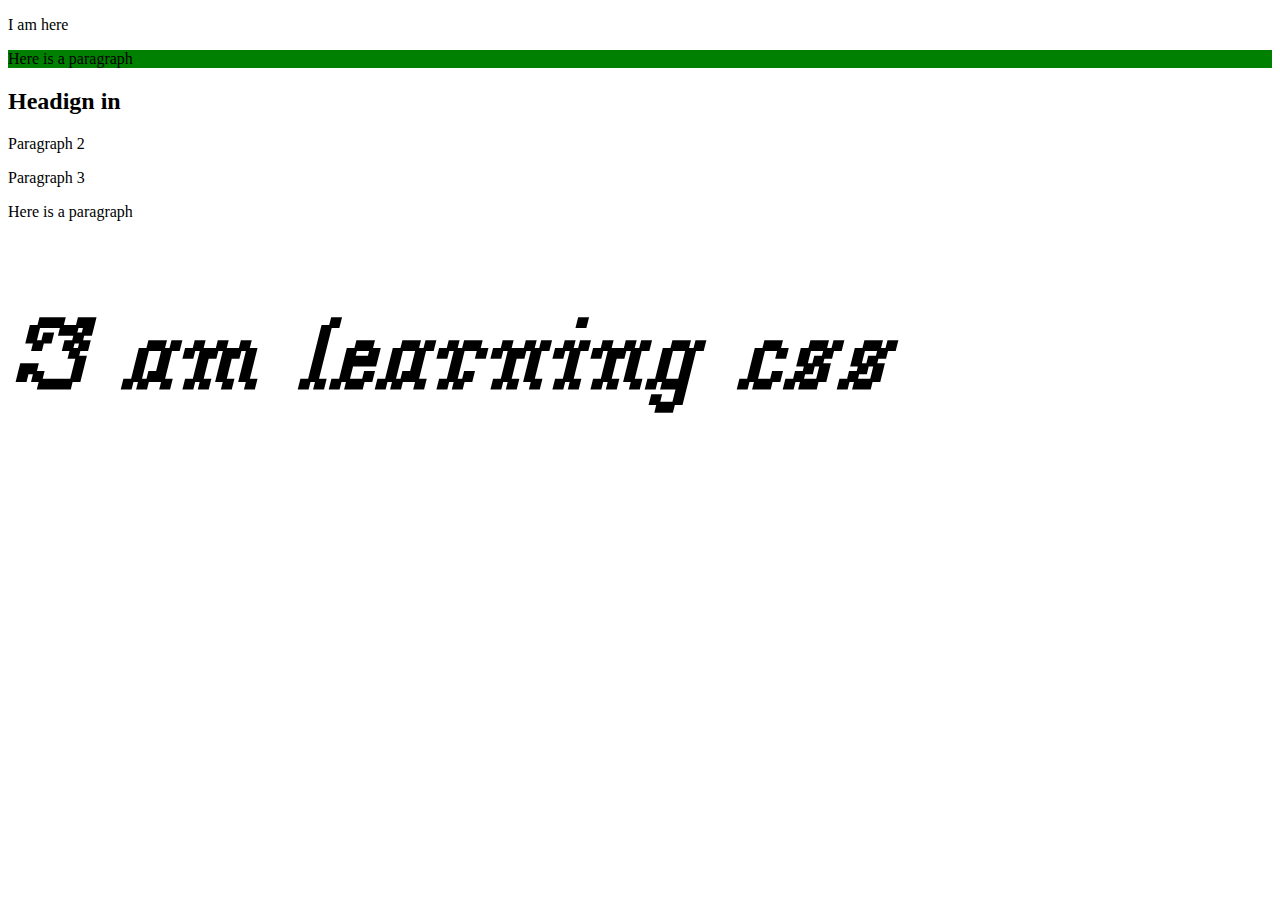
<file: physicalTraining/html/css/index.html>
<!DOCTYPE html>
<html lang="en">
<head>
    <meta charset="UTF-8">
    <meta name="viewport" content="width=device-width, initial-scale=1.0">
    <title></title>
    <link rel="stylesheet" href="./css/style.css">
</head>
<body>
    <div class="firstDiv">
        <p>I am here</p>
        <p></p>
    </div>
    <p>Here is a paragraph</p>
    <h2>Headign in</h2>
    <p>Paragraph 2</p>
    <p>Paragraph 3</p>
    <div class="secondDiv">
        <p>Here is a paragraph</p>
    </div>
    <h1>I am learning css</h1>
</body>
</html>
</file>
<file: physicalTraining/html/css/css/style.css>
@import url('https://fonts.googleapis.com/css2?family=Jacquarda+Bastarda+9&display=swap');
h1 {
    font-family: "Jacquarda Bastarda 9", serif;
    font-size: 100px;
    font-weight: 800;
    font-style: italic;

}

div + p {
    background-color: green;
}
</file>
